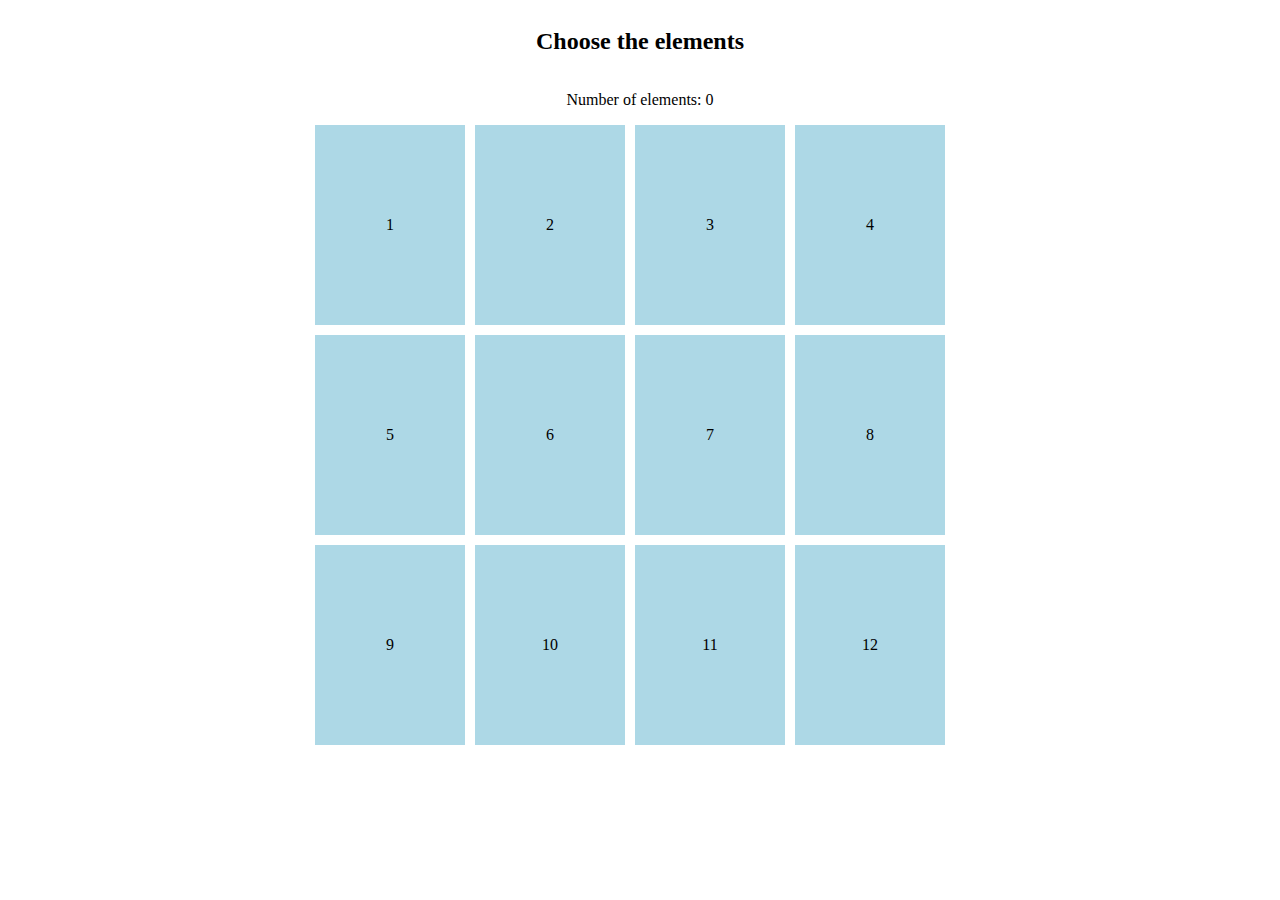
<file: Another_game/index.html>
<!DOCTYPE html>
<html lang="en">
<head>
	<meta charset="UTF-8">
    <link rel="stylesheet" href="./style.css" />
    <title>My game with JS</title>
    
</head>
<body>
    <div class="chosen_block">
        <h2>Choose the elements</h2>
        <p>Number of elements: <span>0</span></p>
        <div class = "chosen_block-container">
            <div>1</div>
            <div>2</div>
            <div>3</div>
            <div>4</div>
            <div>5</div>
            <div>6</div>
            <div>7</div>
            <div>8</div>
            <div>9</div>
            <div>10</div>
            <div>11</div>
            <div>12</div>
        </div>
    </div>
    
    <script src="./script_game.js"></script>    
</body>
</html>
</file>
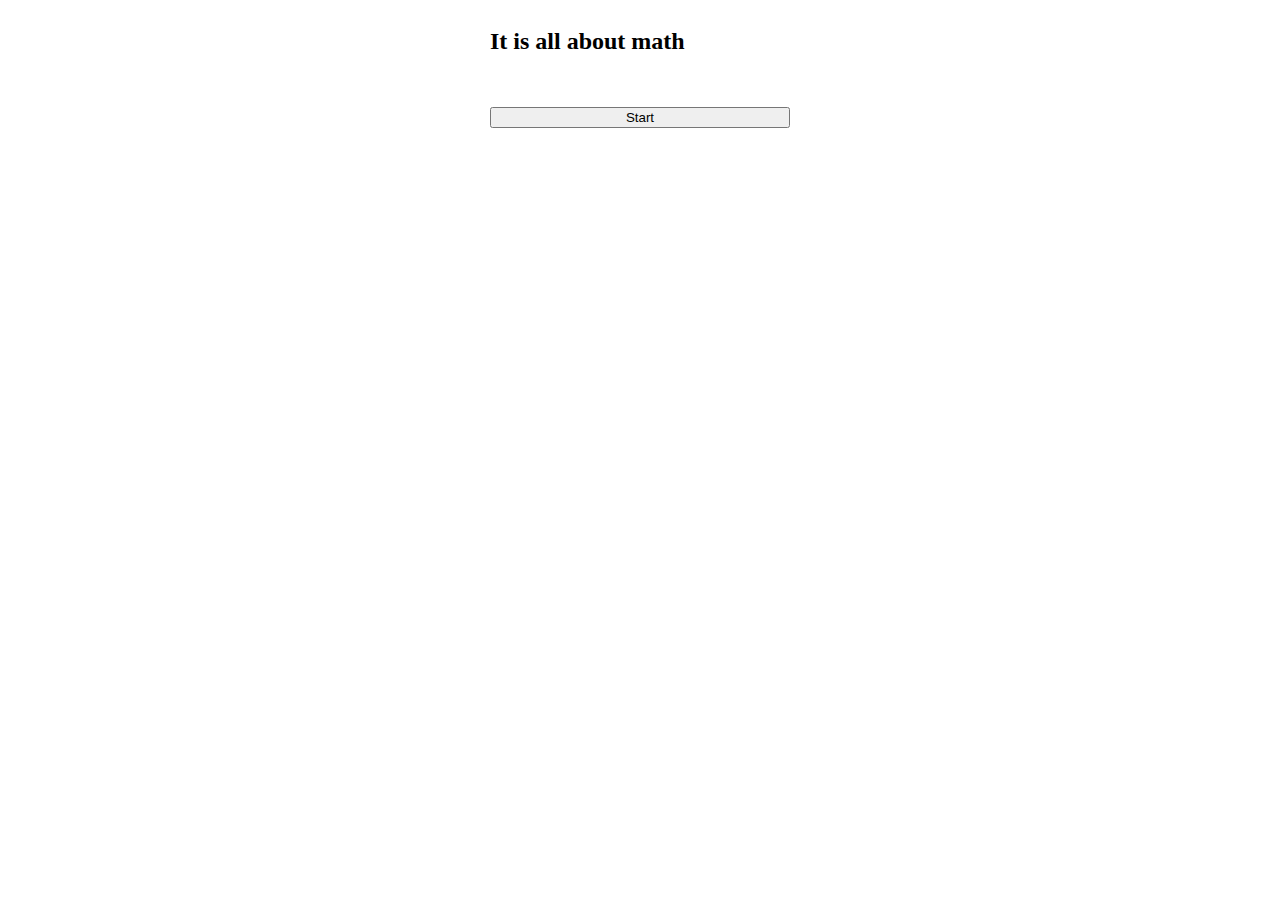
<file: Math_game/index.html>
<!DOCTYPE html>
<html lang="en">
<head>
	<meta charset="UTF-8">
    <link rel="stylesheet" href="./style.css" />
    <title>My first game with JS</title>
    
</head>
<body>
    <div id="my_game">
        <h2>It is all about math</h2>
        <p></p>
        <input type="number" hidden="true">
        <button>Start</button>
       

    </div>
    
    <script src="./script_game.js"></script>    
</body>
</html>
</file>
<file: Another_game/style.css>
.chosen_block {
    display: flex;
    flex-direction: column;
    justify-content: center;
    align-items: center;
}

.chosen_block-container {
    display: flex;
    gap: 10px;
    flex-wrap: wrap;
    max-width: 650px;

}
.chosen_block-container > div {
    width: 150px;
    height: 200px;
    display: flex;
    justify-content: center;
    align-items: center;
    background-color: lightblue;
}

.chosen_element {
    width: 150px;
    height: 200px;
    display: flex;
    justify-content: center;
    align-items: center;
    background-color: lightblue;
    border: 3px solid black;
}
</file>
<file: Math_game/style.css>
#my_game {
    display: flex;
    flex-direction: column;
    max-width: 300px;
    margin: 0 auto;
}
</file>
